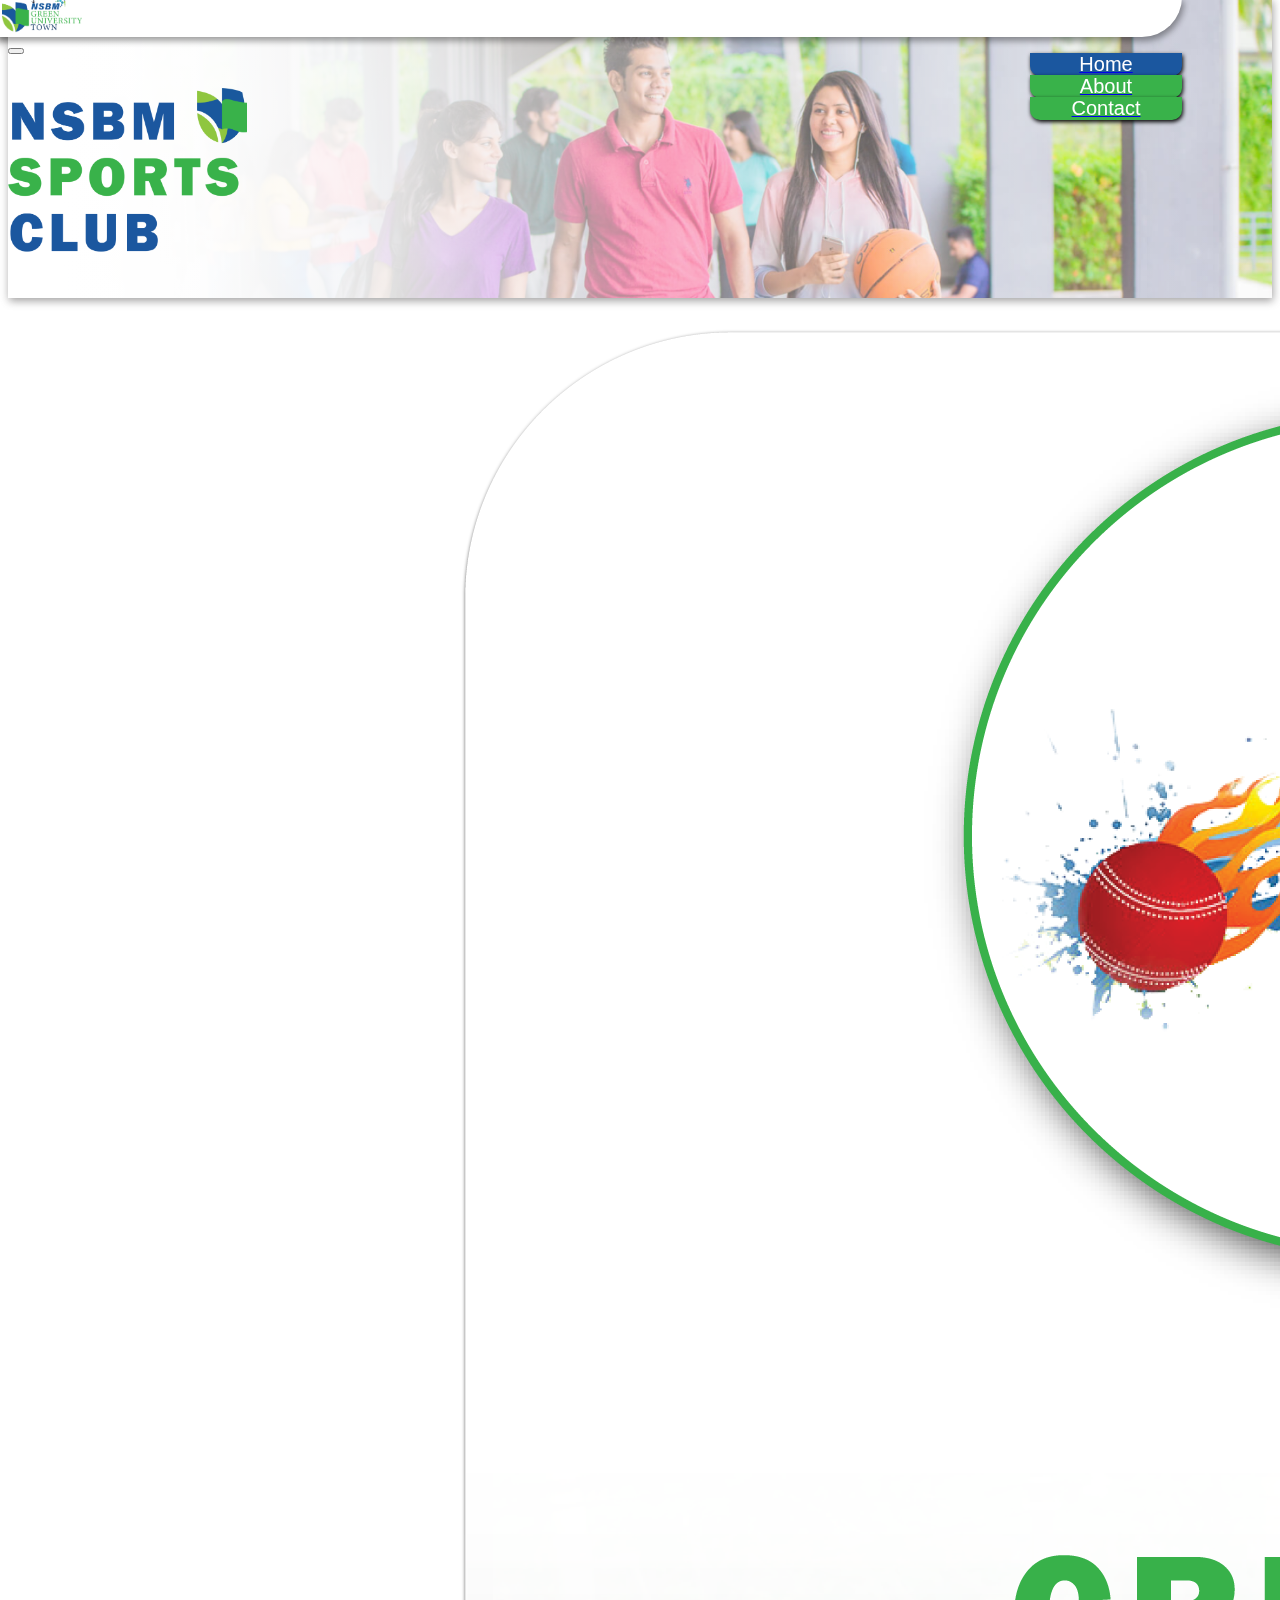
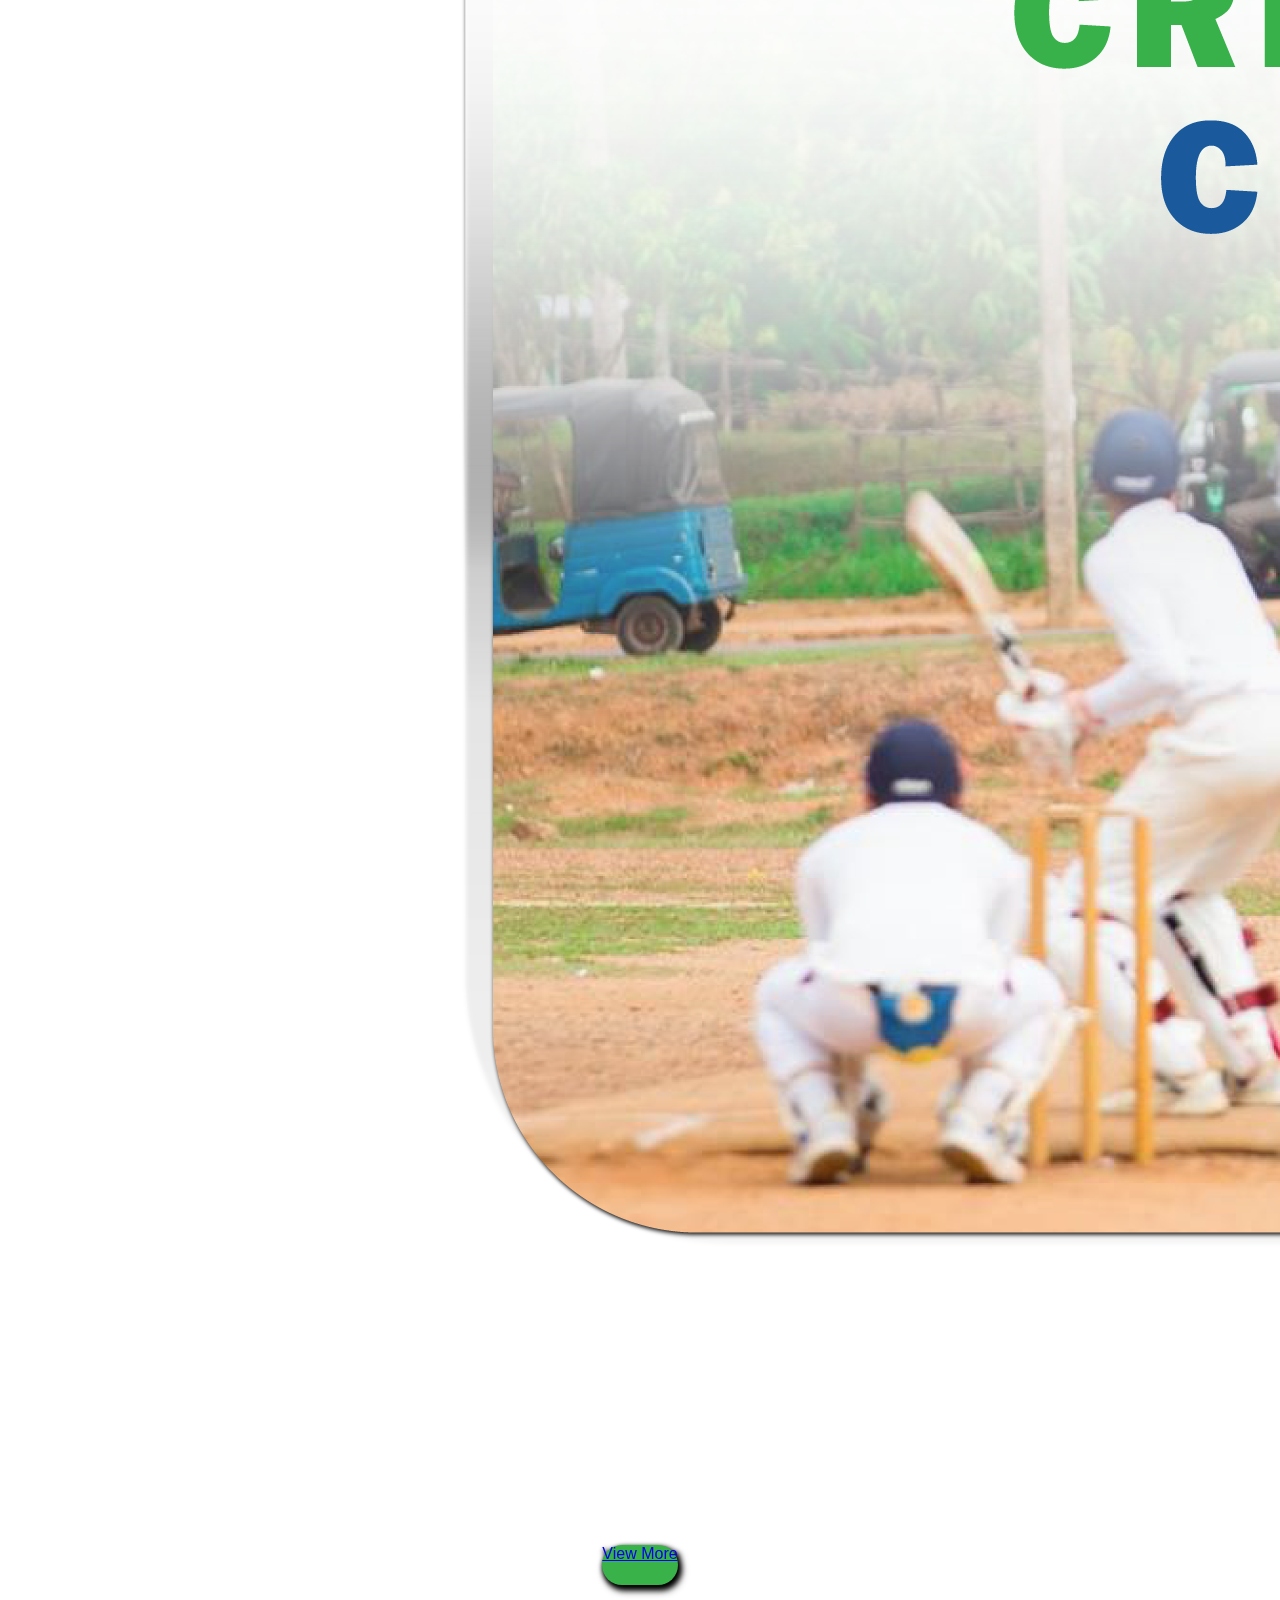
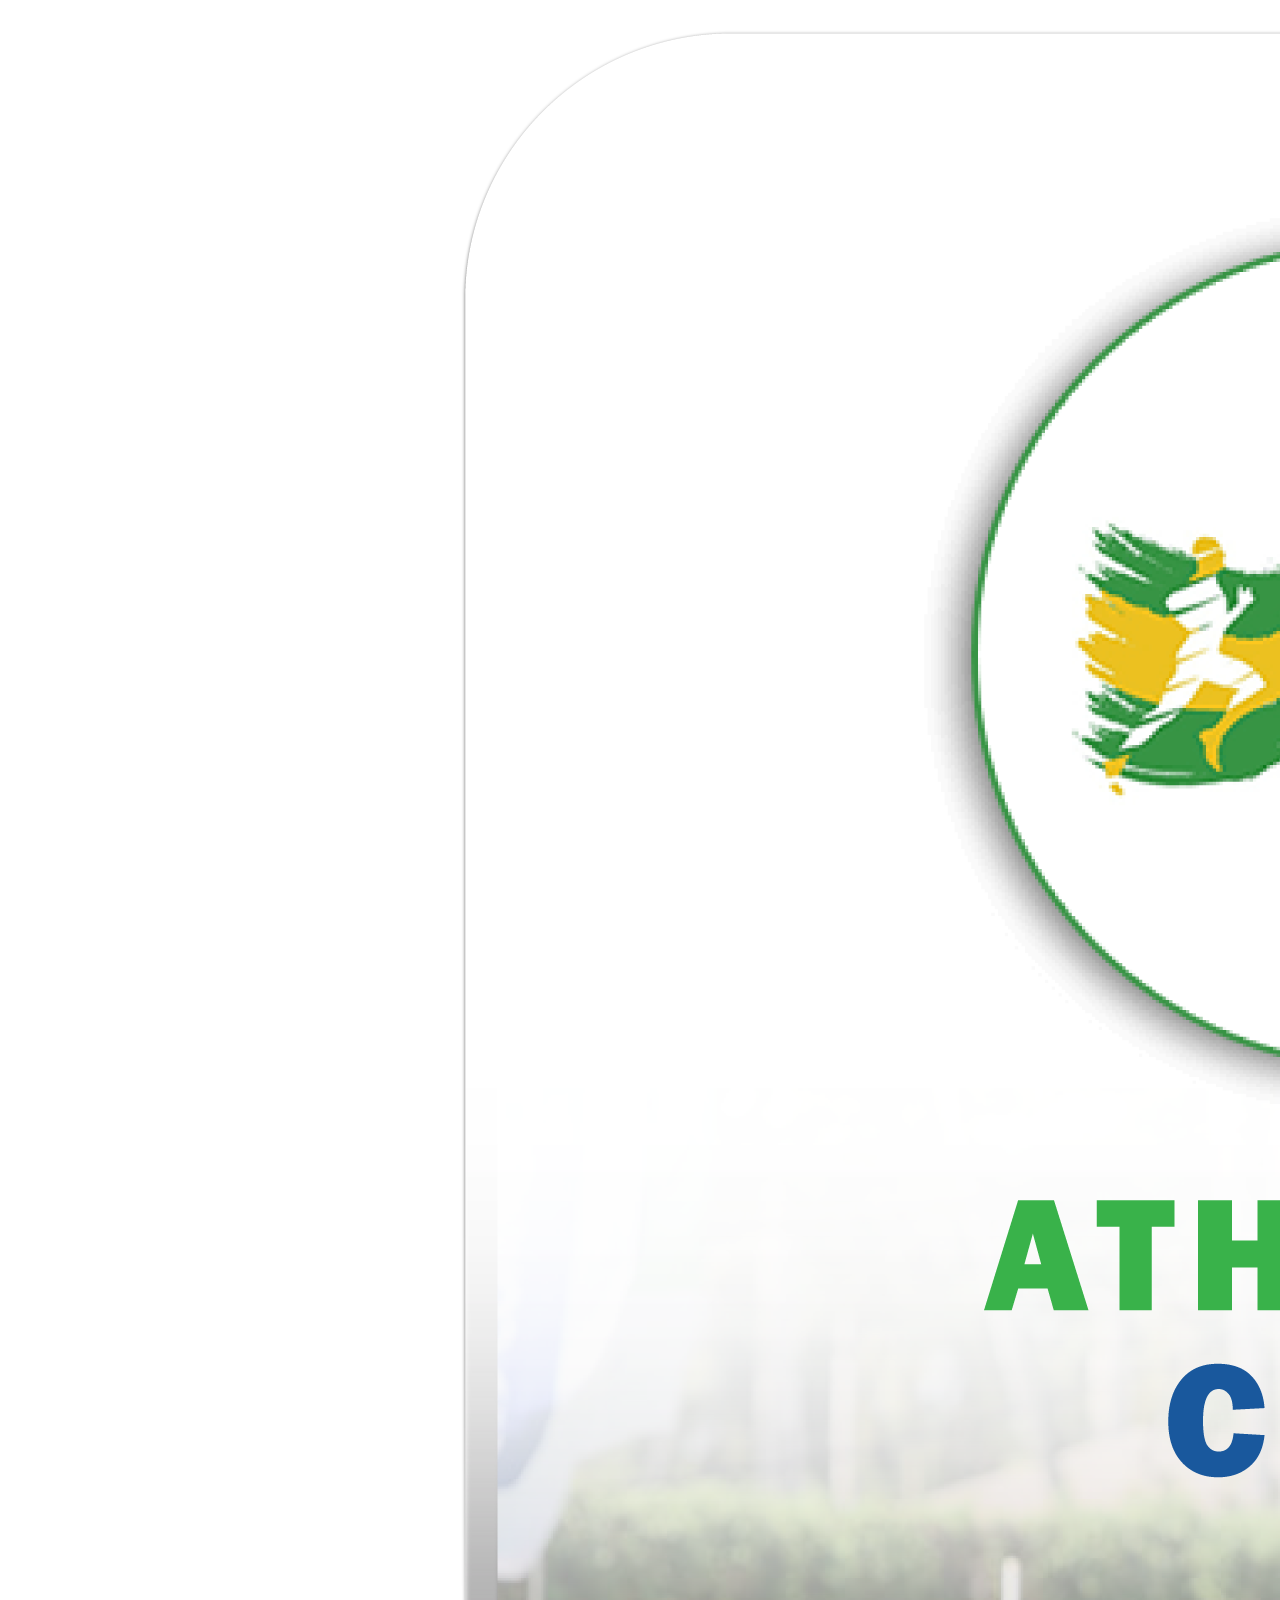
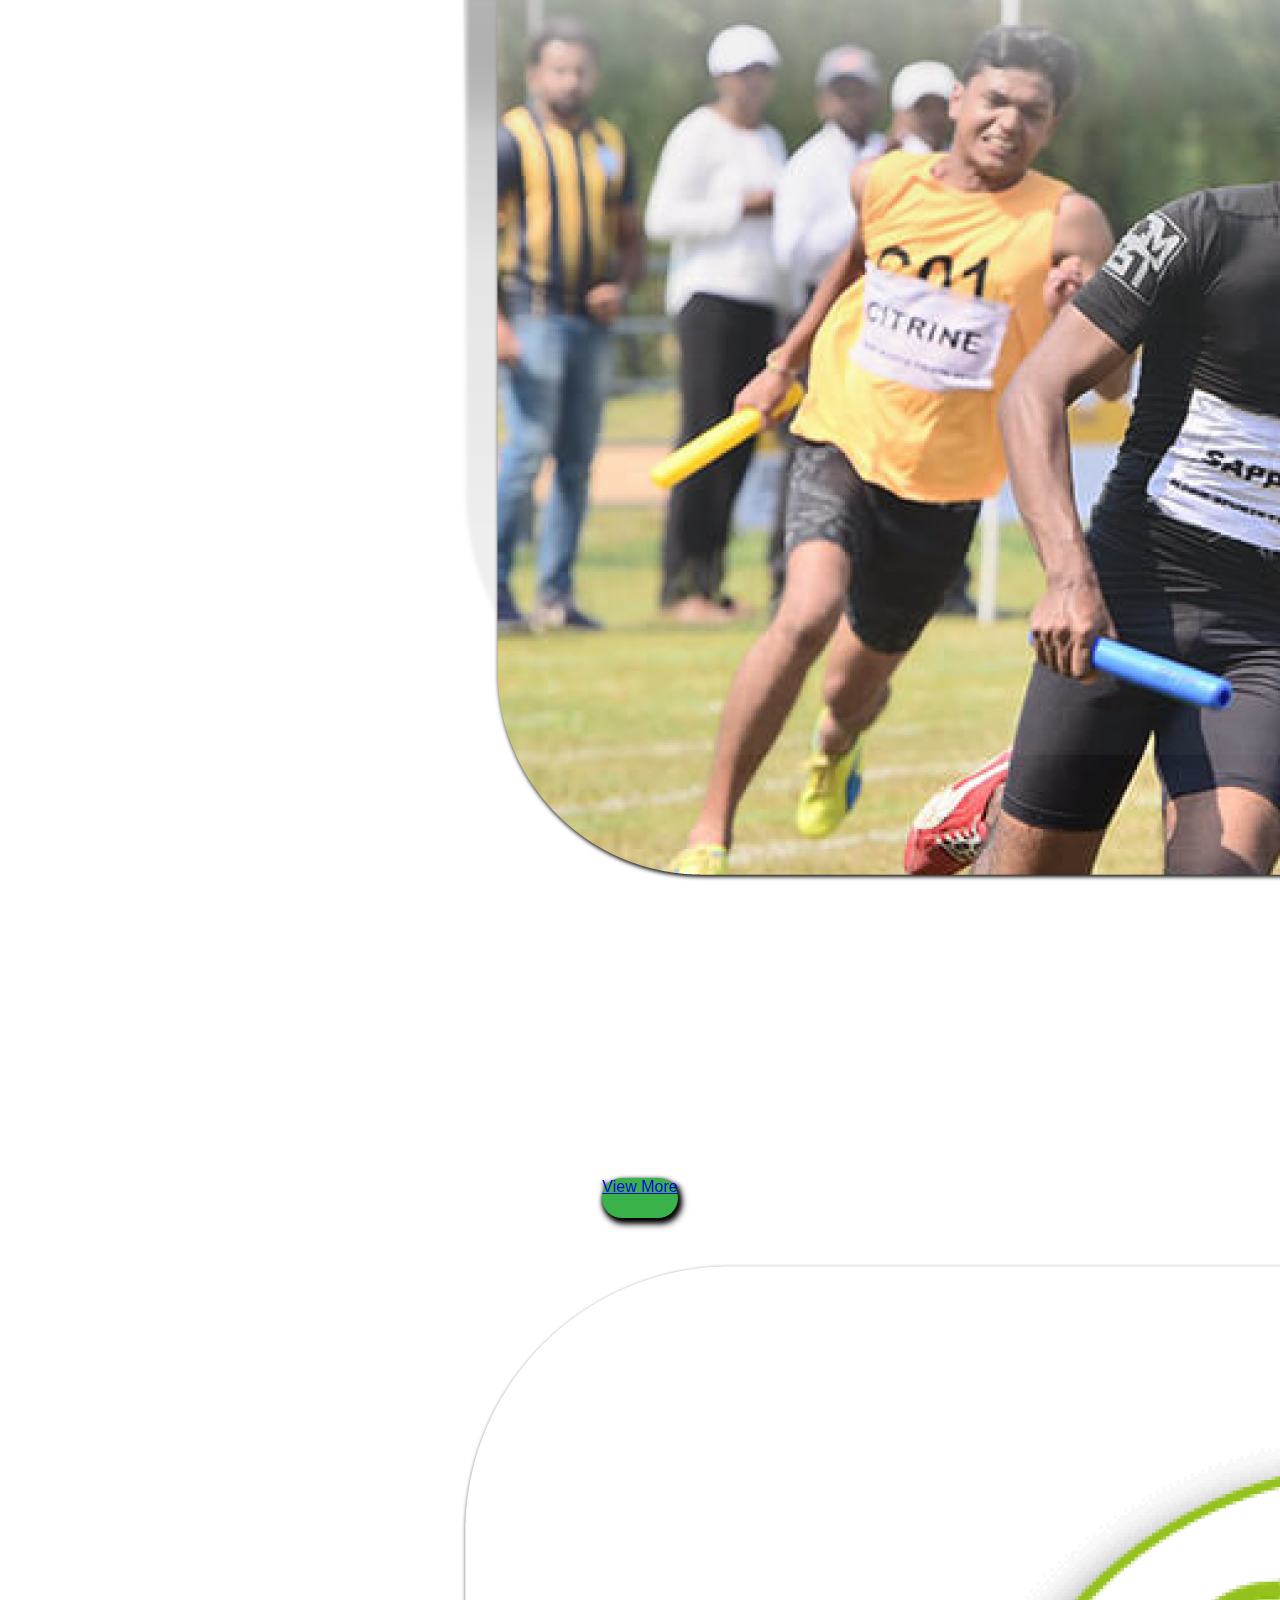
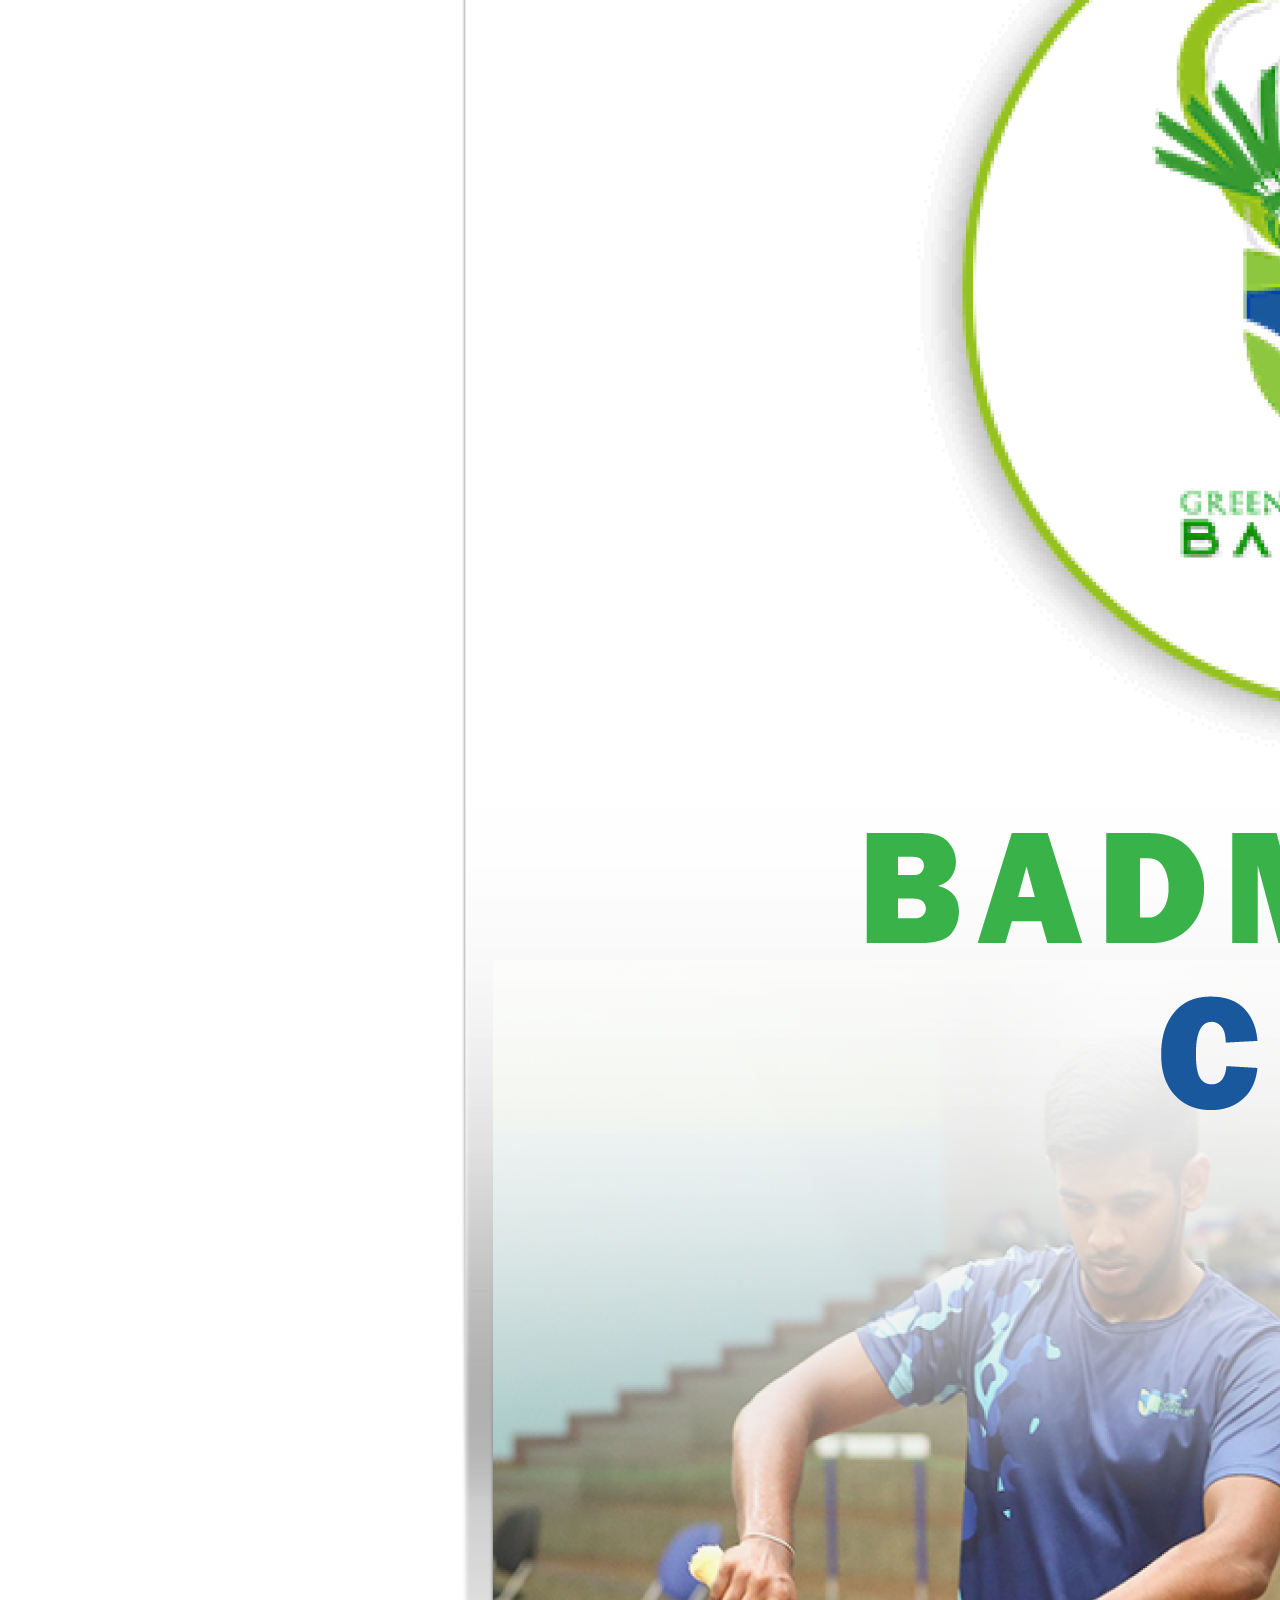
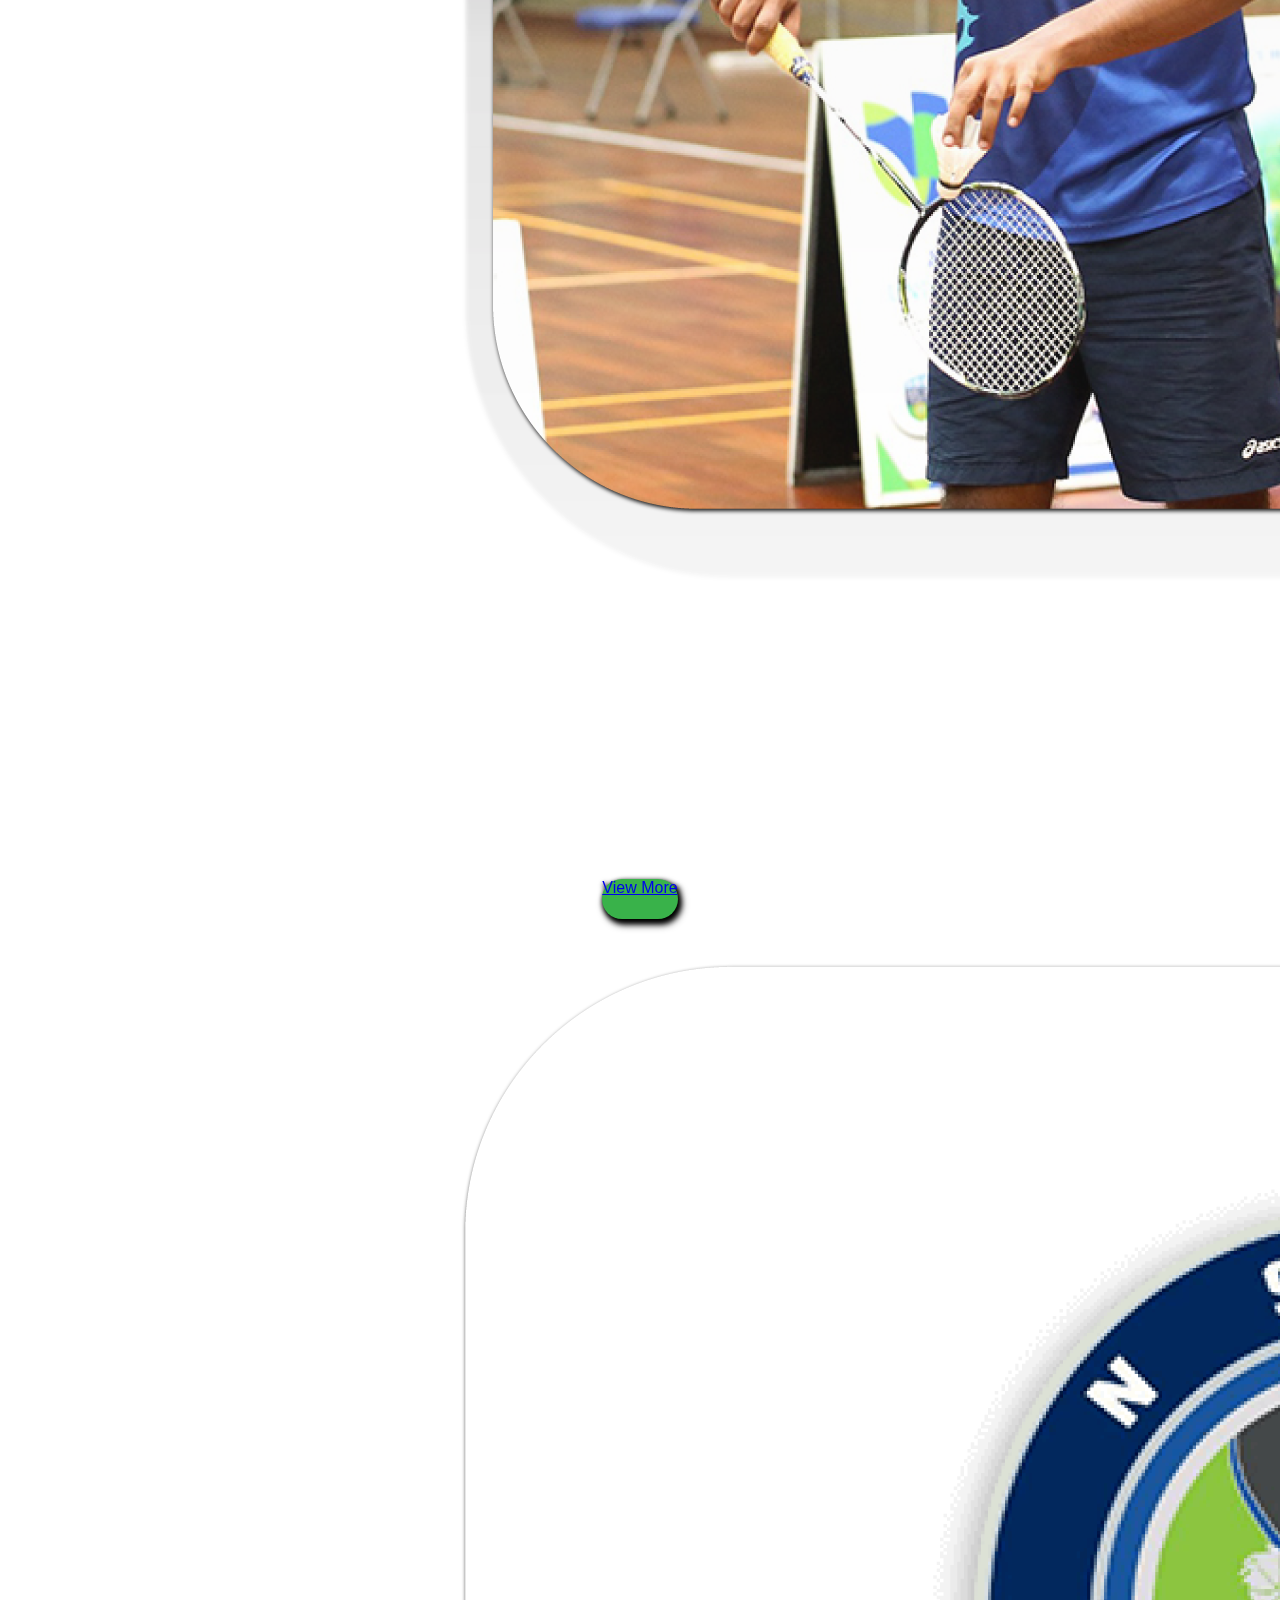
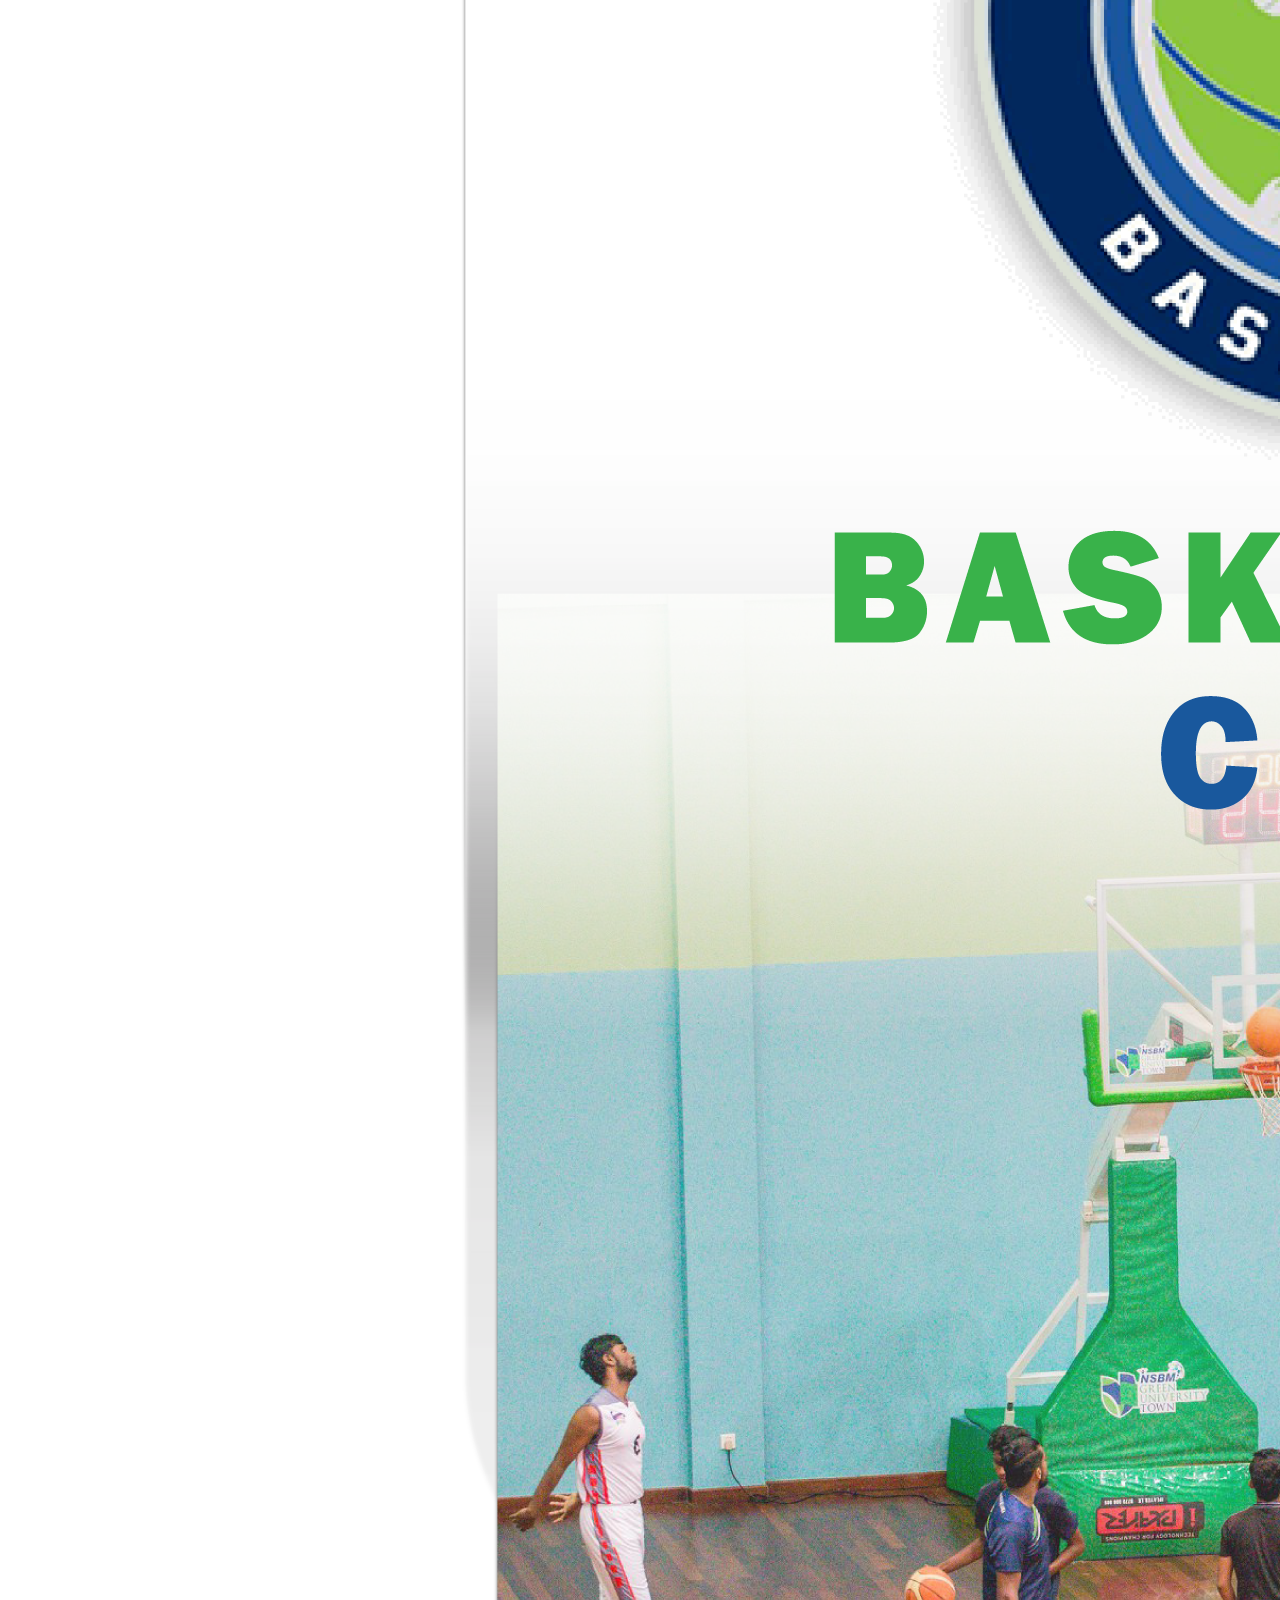
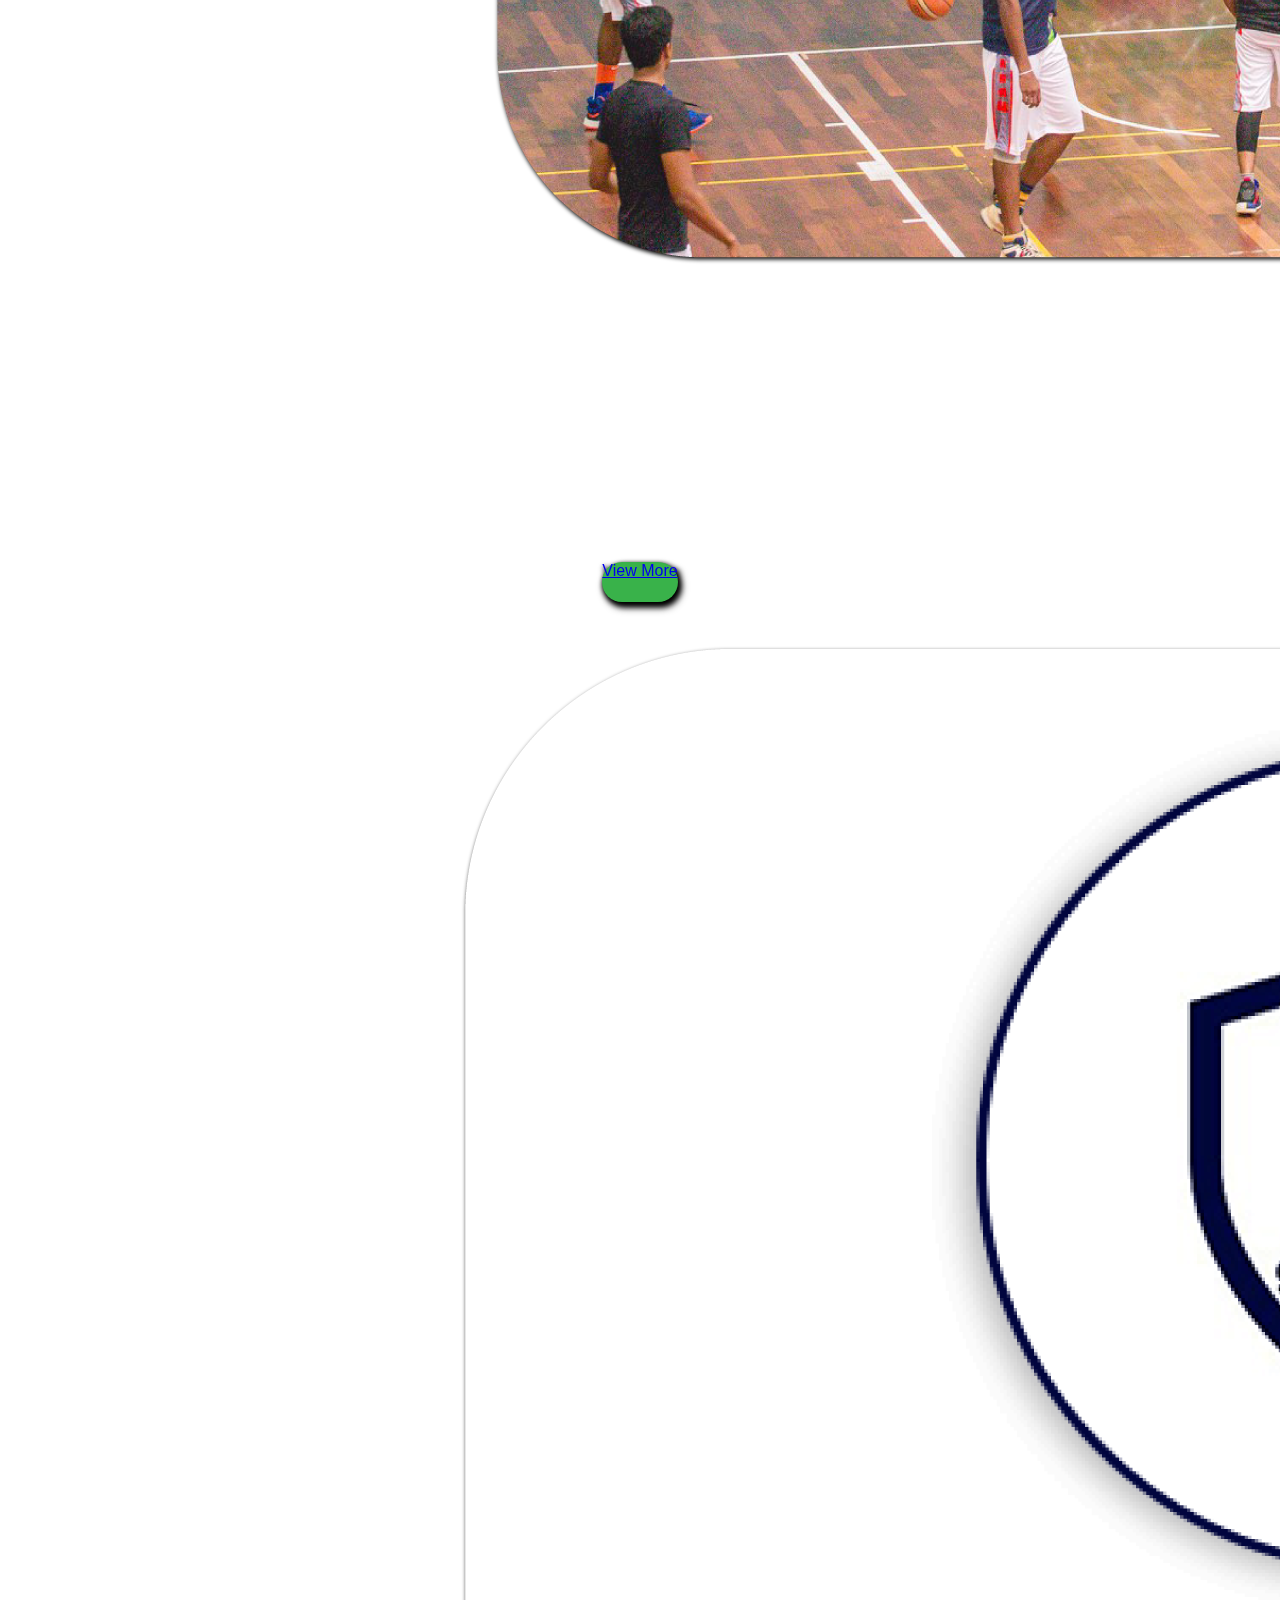
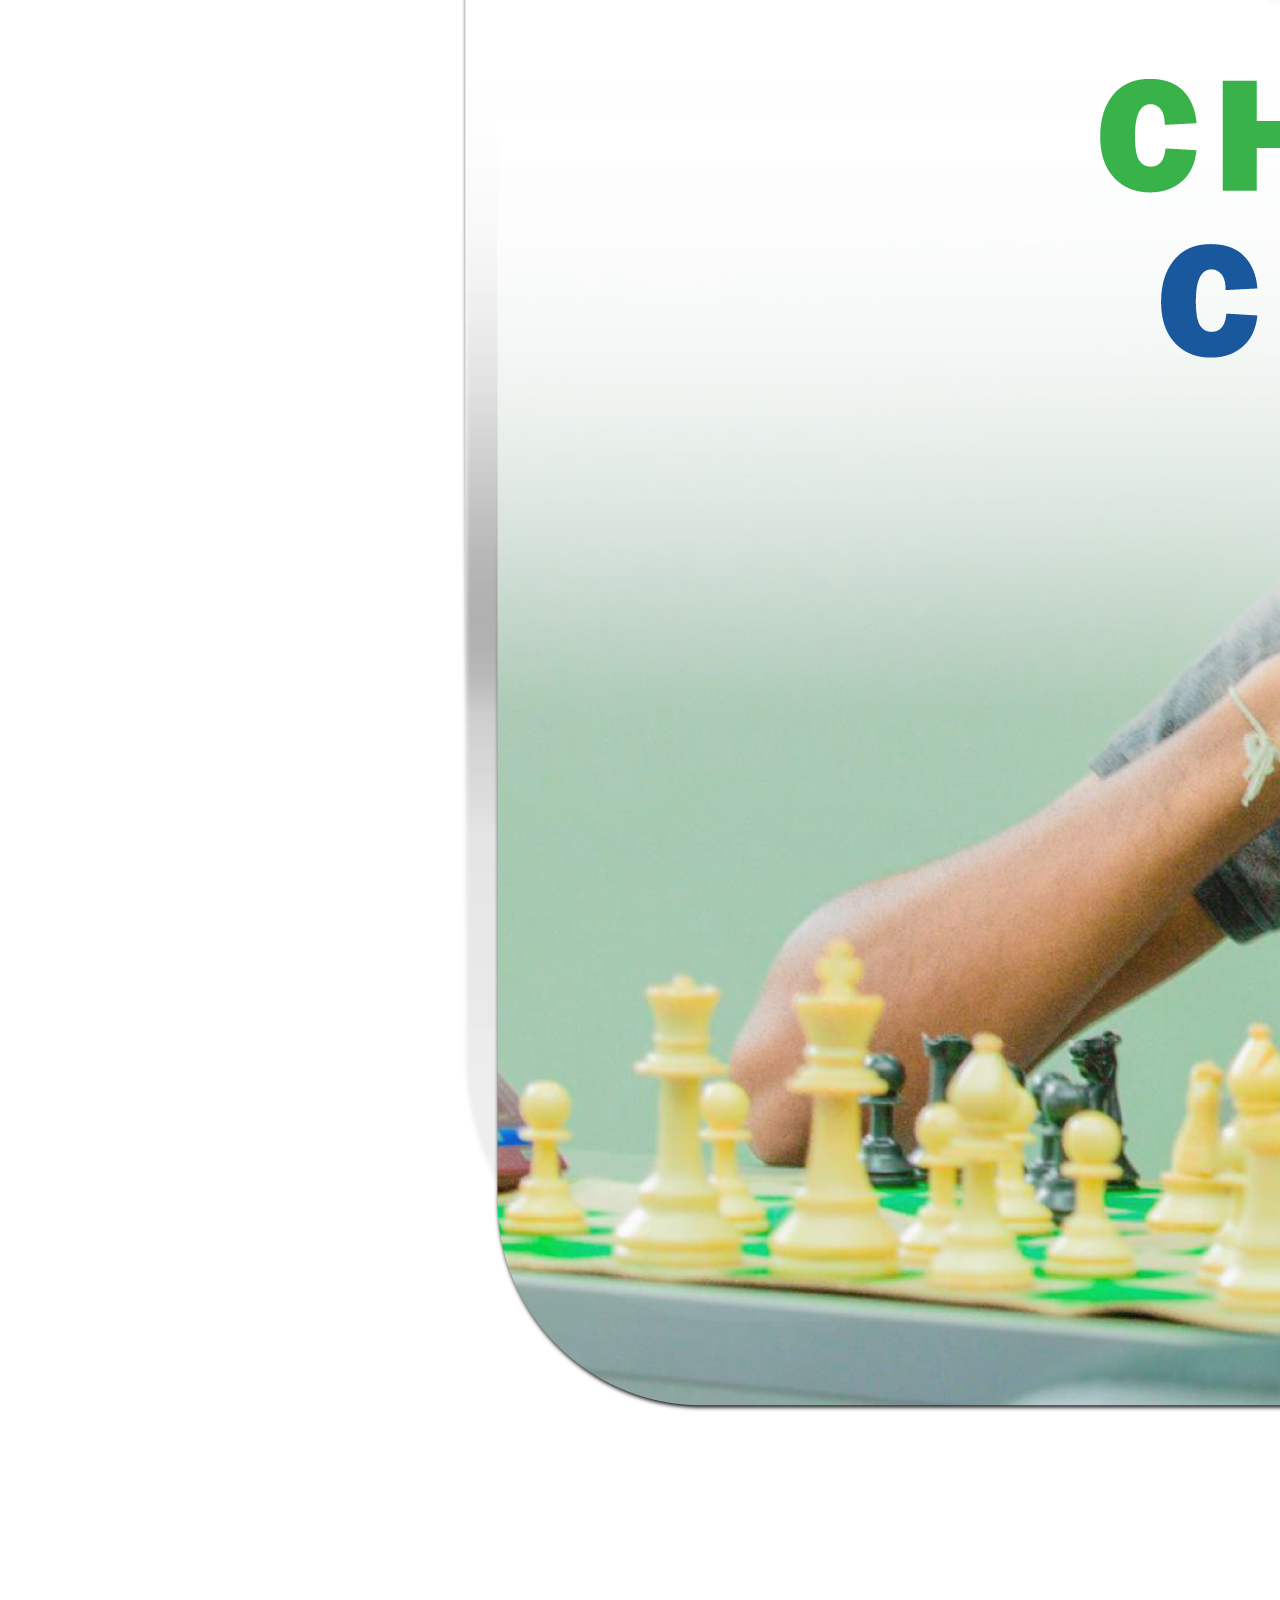
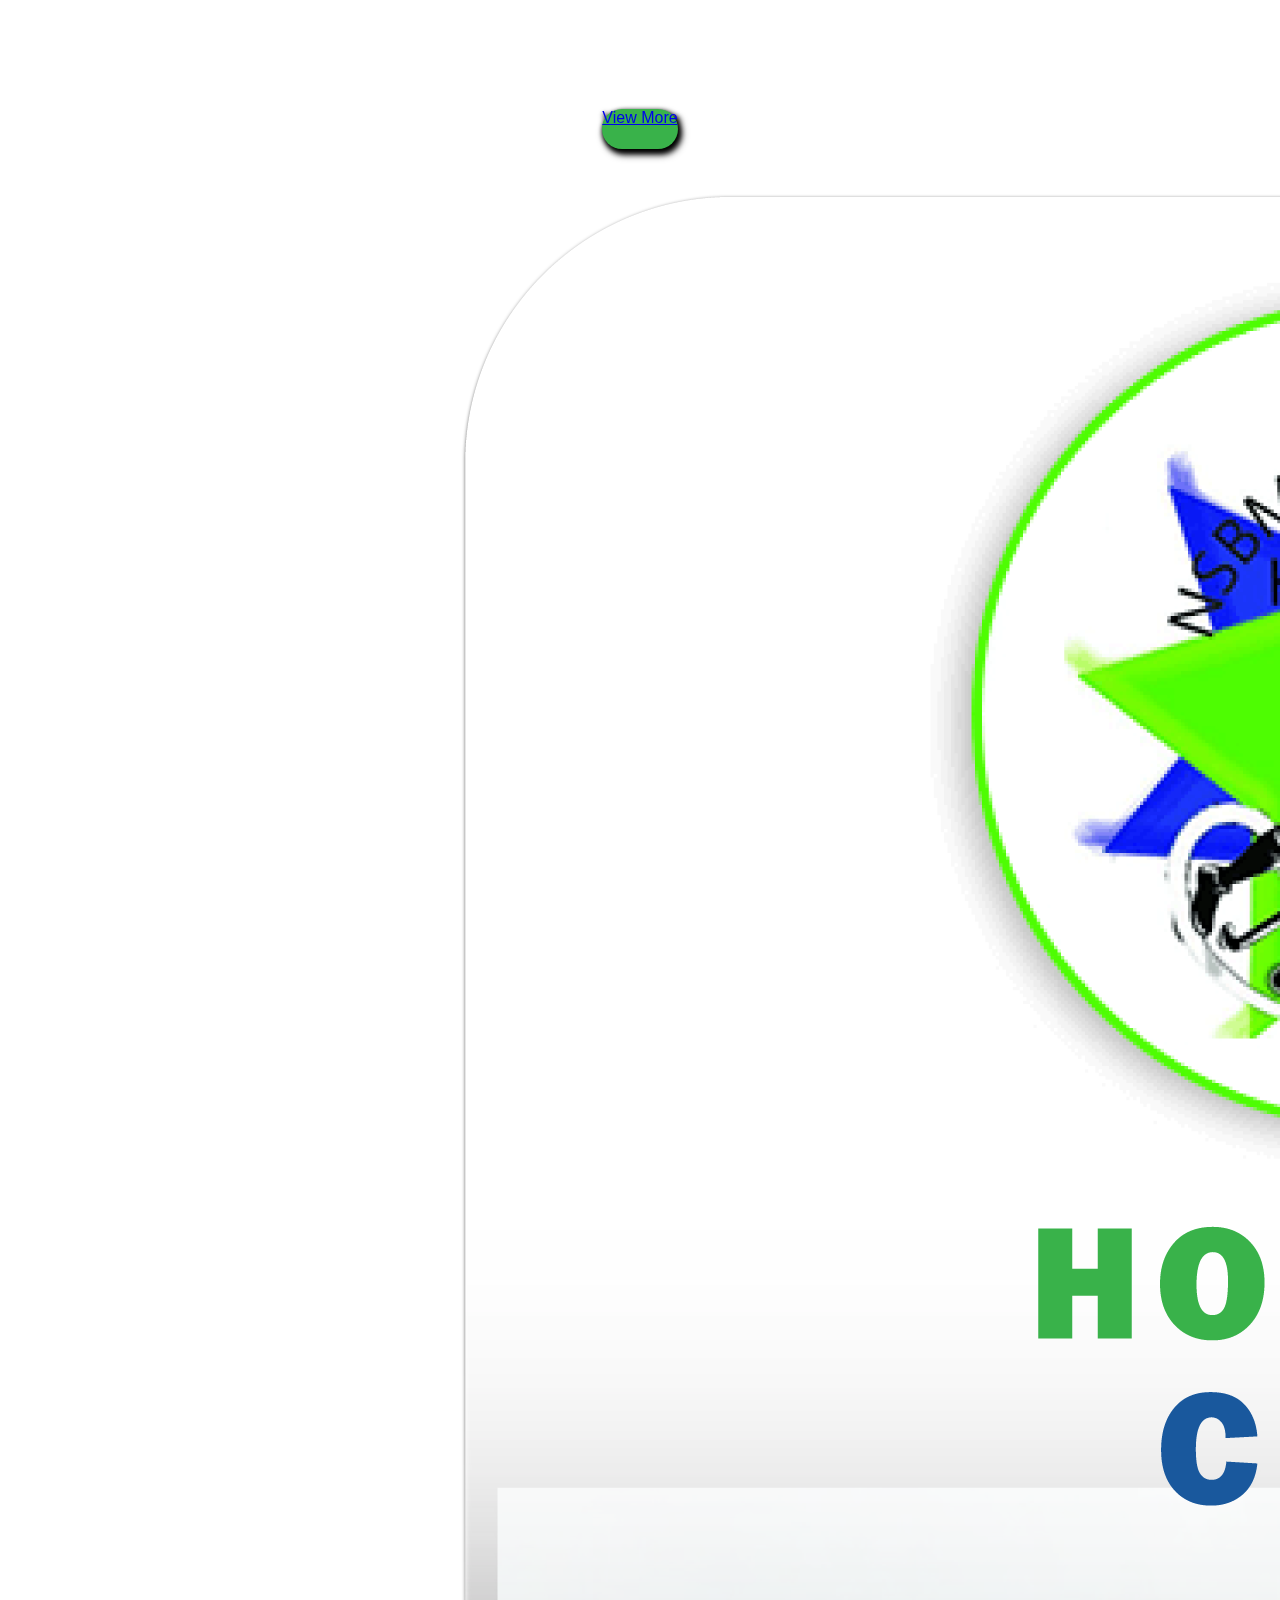
<file: index.html>
<!DOCTYPE html>
<html lang="en">

<head>
  <meta charset="UTF-8">
  <meta http-equiv="X-UA-Compatible" content="IE=edge">
  <meta name="viewport" content="width=device-width, initial-scale=1.0">
  <title>NSBM Sport Club</title>

  <!--bootstrap links-->
  <link href="https://cdn.jsdelivr.net/npm/bootstrap@5.1.0/dist/css/bootstrap.min.css" rel="stylesheet"
    integrity="sha384-KyZXEAg3QhqLMpG8r+8fhAXLRk2vvoC2f3B09zVXn8CA5QIVfZOJ3BCsw2P0p/We" crossorigin="anonymous">

  <script src="https://cdn.jsdelivr.net/npm/bootstrap@5.1.0/dist/js/bootstrap.bundle.min.js"
    integrity="sha384-U1DAWAznBHeqEIlVSCgzq+c9gqGAJn5c/t99JyeKa9xxaYpSvHU5awsuZVVFIhvj"
    crossorigin="anonymous"></script>

  <!--css file-->
  <link rel="stylesheet" href="Style.css" />

  <!--jss file-->
   <script src="Index.js"></script>
</head>

<body>
  <div class="navb ">
    <nav class="navbar navbar-expand-lg navbar-light ">
      <div class="container-fluid">
        <div class="logo"><a href="https://www.nsbm.ac.lk/"><img class="navbar-brand img-fluid"
              src="Images/NSBM Logo.png"></a></div>
        <button class="navbar-toggler" type="button" data-bs-toggle="collapse" data-bs-target="#navbarNavAltMarkup"
          aria-controls="navbarNavAltMarkup" aria-expanded="false" aria-label="Toggle navigation">
          <span class="navbar-toggler-icon"></span>
        </button>
        <div class="collapse navbar-collapse justify-content-end" id="navbarNavAltMarkup">
          <div class="navbar-nav ">
            <div class="navigation-item" id="item1"><a class="nav-link" href="index.html"><span>Home</span></a></div>
            <div class="navigation-item" id="item2"><a class="nav-link" href="About.html"><span>About</span></a></div>
            <div class="navigation-item" id="item3"><a class="nav-link" href="#fotter"><span>Contact</span></a>
            </div>
          </div>
        </div>
      </div>
    </nav>
    <div class="Textimage">
      <div class="Bgtext container">
        <img class="img-fluid BgtextIMG" src="./Images/NSBMSPORTSclub.png" />
      </div>
    </div>
  </div>
  <br /><br />
  
  <div class="container-fluid">
    <div class="row">
      <div class="col-lg-3 col-md-6 col-sm-12 costumcol">
        <div id="card" class="card" style="width: 350px;" onmouseover="borderFuntion();" >
          <img class="card-img-top" src="./Images/Cricket.png" alt="Card image" >
          <div class="card-img-overlay">
            <a href="https://www.nsbm.ac.lk/club/nsbm-cricket-club/" class="btn btn-primary" >View More</a>
          </div>
        </div>
      </div>
      <div class="col-lg-3 col-md-6 col-sm-12 costumcol">
        <div class="card" style="width: 350px;">
          <img class="card-img-top" src="./Images/Athlatic club 11.png" alt="Card image">
          <div class="card-img-overlay">
            <a href="https://www.nsbm.ac.lk/club/nsbm-athletics-club/" class="btn btn-primary">View More</a>
          </div>
        </div>
      </div>
      <div class="col-lg-3 col-md-6 col-sm-12 costumcol">
        <div class="card" style="width: 350px;">
          <img class="card-img-top" src="./Images/BadmintonF.png" alt="Card image">
          <div class="card-img-overlay">
            <a href="https://www.nsbm.ac.lk/club/nsbm-badminton-club/" class="btn btn-primary">View More</a>
          </div>
        </div>
      </div>

      <div class="col-lg-3 col-md-6 col-sm-12 costumcol">
        <div class="card" style="width: 350px;">
          <img class="card-img-top" src="./Images/Basket ball.png" alt="Card image">
          <div class="card-img-overlay">
            <a href="https://www.nsbm.ac.lk/club/nsbm-basketball-club/" class="btn btn-primary">View More</a>
          </div>
        </div>
      </div>
    </div>

    <div class="row">
      <div class="col-lg-3 col-md-6 col-sm-12 costumcol">
        <div class="card" style="width: 350px;">
          <img class="card-img-top" src="./Images/Ches.png" alt="Card image">
          <div class="card-img-overlay">
            <a href="https://www.nsbm.ac.lk/club/nsbm-chess-club/" class="btn btn-primary">View More</a>
          </div>
        </div>
      </div>
      <div class="col-lg-3 col-md-6 col-sm-12 costumcol">
        <div class="card" style="width: 350px;">
          <img class="card-img-top" src="./Images/Hockey.png" alt="Card image">
          <div class="card-img-overlay">
            <a href="https://www.nsbm.ac.lk/club/nsbm-hockey-club/" class="btn btn-primary">View More</a>
          </div>
        </div>
      </div>
      <div class="col-lg-3 col-md-6 col-sm-12 costumcol">
        <div class="card" style="width: 350px;">
          <img class="card-img-top" src="./Images/Swimming.png" alt="Card image">
          <div class="card-img-overlay">
            <a href="https://www.nsbm.ac.lk/club/nsbm-swimming-club/" class="btn btn-primary">View More</a>
          </div>
        </div>
      </div>

      <div class="col-lg-3 col-md-6 col-sm-12 costumcol">
        <div class="card" style="width: 350px;">
          <img class="card-img-top" src="./Images/Table tenis.png" alt="Card image">
          <div class="card-img-overlay">
            <a href="https://www.nsbm.ac.lk/club/nsbm-table-tennis-club/" class="btn btn-primary">View More</a>
          </div>
        </div>
      </div>
    </div>

    <div class="row">
      <div class="col-lg-3 col-md-6 col-sm-12 costumcol">
        <div class="card" style="width: 350px;">
          <img class="card-img-top" src="./Images/Volly ball.png" alt="Card image">
          <div class="card-img-overlay">
            <a href="https://www.nsbm.ac.lk/club/nsbm-volleyball-club/" class="btn btn-primary">View More</a>
          </div>
        </div>
      </div>
      <div class="col-lg-3 col-md-6 col-sm-12 costumcol">
        <div class="card" style="width: 350px;">
          <img class="card-img-top" src="./Images/Ruggby.png" alt="Card image">
          <div class="card-img-overlay">
            <a href="https://www.nsbm.ac.lk/club/nsbm-rugby-club-2/" class="btn btn-primary">View More</a>
          </div>
        </div>
      </div>
      <div class="col-lg-3 col-md-6 col-sm-12 costumcol">
        <div class="card" style="width: 350px;">
          <img class="card-img-top" src="./Images/Martial art.png" alt="Card image">
          <div class="card-img-overlay">
            <a href="https://www.nsbm.ac.lk/club/nsbm-martial-arts-club/" class="btn btn-primary">View More</a>
          </div>
        </div>
      </div>

      <div class="col-lg-3 col-md-6 col-sm-12 costumcol">
        <div class="card" style="width: 350px;">
          <img class="card-img-top" src="./Images/NEEt ball.png" alt="Card image">
          <div class="card-img-overlay">
            <a href="https://www.nsbm.ac.lk/club/nsbm-netball-club/" class="btn btn-primary">View More</a>
          </div>
        </div>
      </div>
    </div>
  </div>

  <footer id="fotter">
    <img id="logo-footer" src="./Images/NSBMSports.png">
    <div class="container">
      
      <div class="row frow">
        <div class="col-12 col-lg-6 col-md-12 col-sm-12">
          
          <p class="Footer-pera" style="color: white; font-size: 20px; ">NSBM Sports Club is a community full of opportunities to bring out the extra curricular abilities of undergraduates. Our aim is to empower students with not only academic knowledge, but also with physical strength.NSBM Sports Club is a community full of opportunities to bring out the extra curricular abilities of undergraduates. Our aim is to empower students with not only academic knowledge.</p> 

        
        </div>
        <div class="col-12 col-lg-6 col-md-12 col-sm-12">
          <form id="frm" >

            <div class="mb-3">
              <label for="exampleInputEmail1" class="form-label">Full Name</label>
              <input name="namee" type="text" class="form-control" id="input1" placeholder="Enter name here"
                aria-describedby="emailHelp" required>
              <span style="color:rgb(173, 40, 0);display:none;" id="span1"> ! Please Enter The User Name</span>
            </div>
            <div class="mb-3">
              <label for="exampleInputEmail1" class="form-label">Contact Number</label>
              <input name="contact" type="text" class="form-control" id="input5" placeholder="Enter contact number"
                aria-describedby="emailHelp" required>
              <span style="color:rgb(173, 40, 0);display:none;" id="span1"> ! Please Enter The User Name</span>
            </div>
            <div class="mb-3">
              <label for="exampleInputEmail1" class="form-label">Email address</label>
              <input name="email" type="email" class="form-control" id="input2" placeholder="example@abc.com"
                aria-describedby="emailHelp" required>
              <span style="color:rgb(173, 40, 0);display:none;" id="span2"> ! Please Enter Valid E mail Address</span>
            </div>
            <div class="form-group">
              <label for="msg">Message</label>
              <textarea name="msg" class="form-control" id="input3" rows="3" placeholder="Type your message here"
                required></textarea>
              <span style="color:rgb(173, 40, 0);display:none;" id="span3"> ! Please Enter The Your Message</span>
            </div>
            <!--div name="sent" type="submit" class=" btn btn-outline-light mt-3 mb-3" onclick="valid()" >Submit</div-->
            <input name="sent" value="Submit" type="submit" class=" btn btn-outline-light mt-3 mb-3">
            <!-- onclick="valid()" -->
          </form>
        </div>
      </div>
    </div>
    <div class="copyright">
      <p>© 2021 Copyright: Sisara Nawarathana / Index no:20102</p>
    </div>
  </footer>


</body>

</html>
</file>
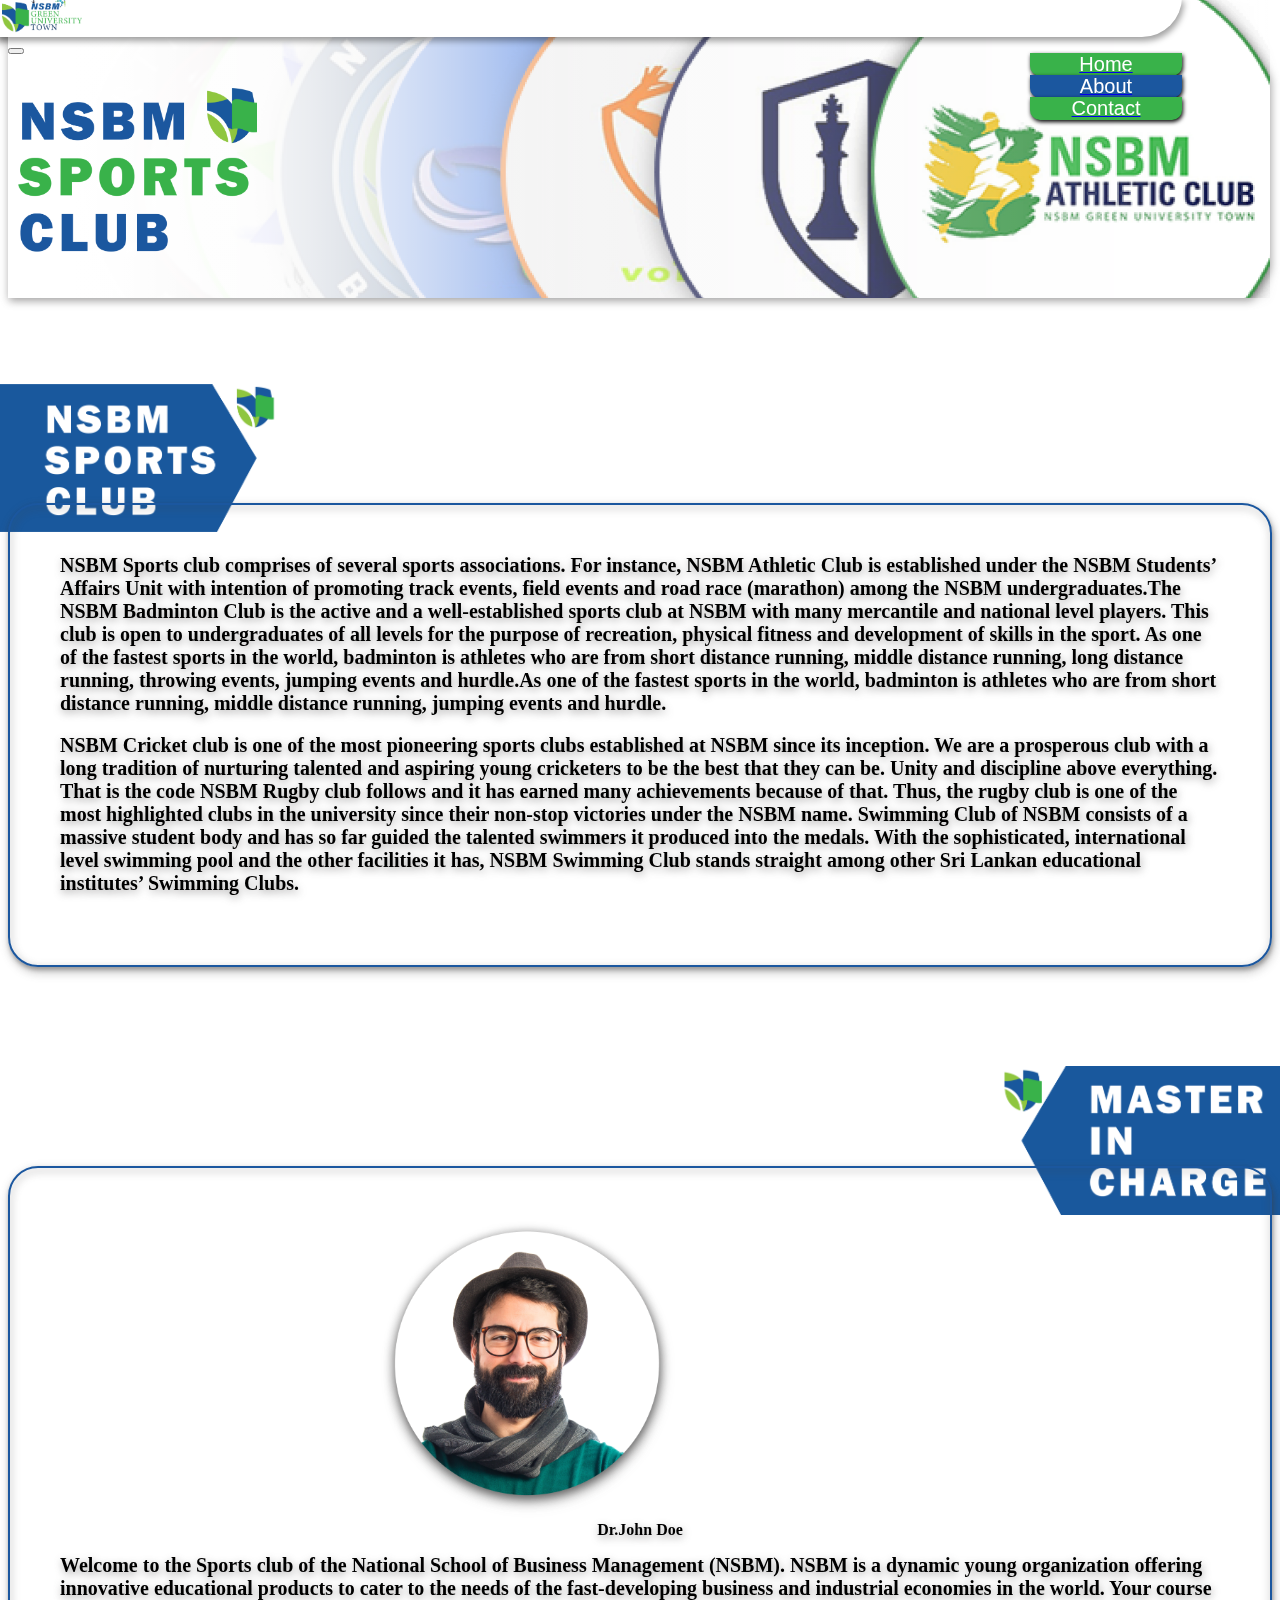
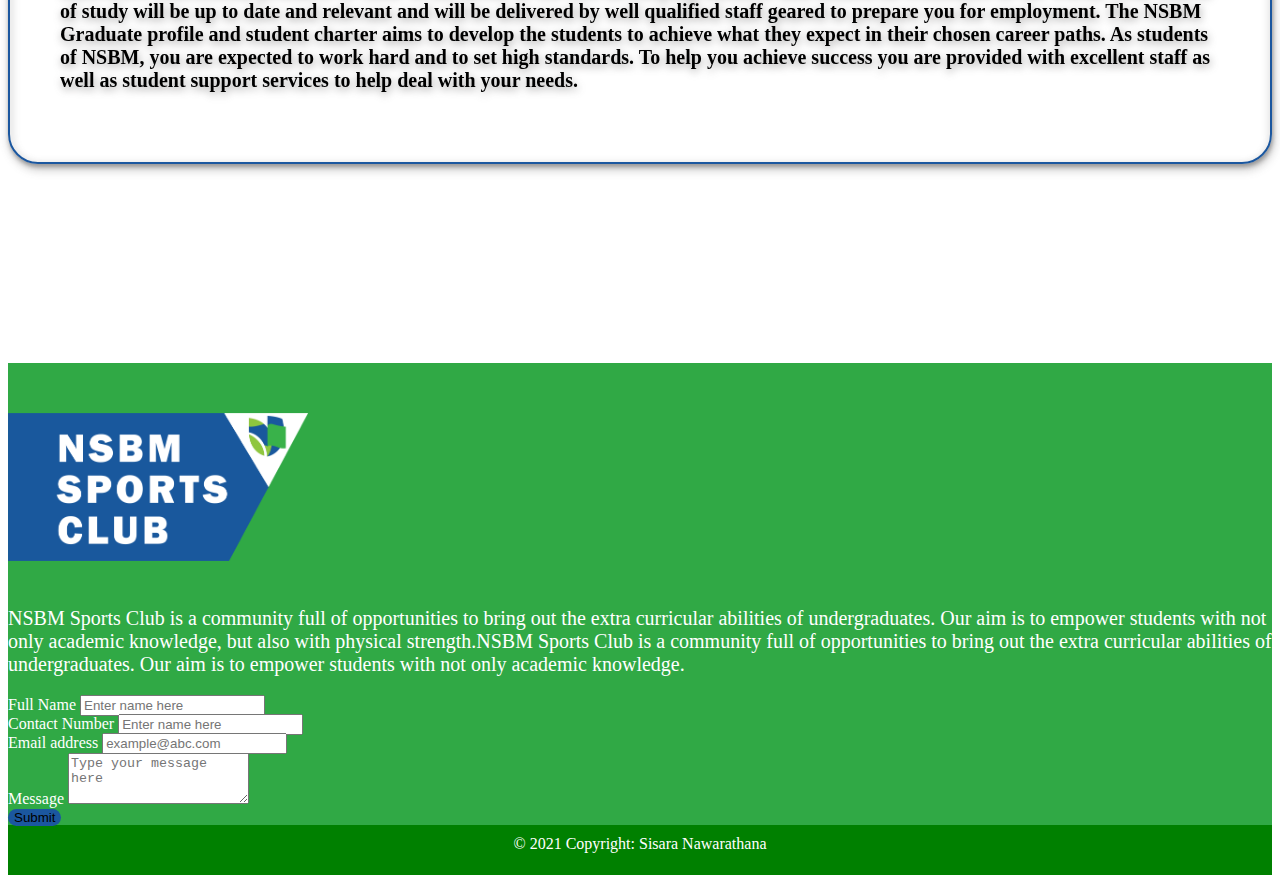
<file: About.html>
<!DOCTYPE html>
<html lang="en">
<head>
    <meta charset="UTF-8">
    <meta http-equiv="X-UA-Compatible" content="IE=edge">
    <meta name="viewport" content="width=device-width, initial-scale=1.0">
    <title>NSBM Sports Club</title>

     <!--bootstrap links-->
  <link href="https://cdn.jsdelivr.net/npm/bootstrap@5.1.0/dist/css/bootstrap.min.css" rel="stylesheet"
  integrity="sha384-KyZXEAg3QhqLMpG8r+8fhAXLRk2vvoC2f3B09zVXn8CA5QIVfZOJ3BCsw2P0p/We" crossorigin="anonymous">

<script src="https://cdn.jsdelivr.net/npm/bootstrap@5.1.0/dist/js/bootstrap.bundle.min.js"
  integrity="sha384-U1DAWAznBHeqEIlVSCgzq+c9gqGAJn5c/t99JyeKa9xxaYpSvHU5awsuZVVFIhvj"
  crossorigin="anonymous"></script>

<!--css file-->
<link rel="stylesheet" href="About.css" />
</head>
<body>
    <div class="navb ">
        <nav class="navbar navbar-expand-lg navbar-light ">
          <div class="container-fluid">
            <div class="logo"><a href="https://www.nsbm.ac.lk/"><img class="navbar-brand img-fluid"
                  src="Images/NSBM Logo.png"></a></div>
            <button class="navbar-toggler" type="button" data-bs-toggle="collapse" data-bs-target="#navbarNavAltMarkup"
              aria-controls="navbarNavAltMarkup" aria-expanded="false" aria-label="Toggle navigation">
              <span class="navbar-toggler-icon"></span>
            </button>
            <div class="collapse navbar-collapse justify-content-end" id="navbarNavAltMarkup">
              <div class="navbar-nav ">
                <div class="navigation-item" id="item1"><a class="nav-link" href="index.html"><span>Home</span></a></div>
                <div class="navigation-item" id="item2"><a class="nav-link" href="About.html"><span>About</span></a></div>
                <div class="navigation-item" id="item3"><a class="nav-link" href="#fotter"><span>Contact</span></a>
                </div>
              </div>
            </div>
          </div>
        </nav>
        <div class="Textimage">
          <div class="Bgtext container">
            <img class="img-fluid BgtextIMG" src="./Images/NSBMSPORTSclub.png" />
          </div>
        </div>
      </div>
      <br /><br />
      <div class="container-fluid ">
        <img class="blogo" id="logo-footer" src="./Images/NSBMSports.png">
        <div class="container Firstcardcontainer">
            <div class="Firstcard">
              <div class="container">
                 <div class="row">
                    <div class="col-12 col-sm-12 col-md-6 col-lg-6 col-xl-6">  <p class="firstfont">NSBM Sports club comprises of several sports associations. For instance, NSBM Athletic Club is established under the NSBM Students’ Affairs Unit
                        with intention of promoting track events, field events and road race
                        (marathon) among the NSBM undergraduates.The NSBM Badminton Club is the active and a well-established sports club
                        at NSBM with many mercantile and national level players. This club is
                        open to undergraduates of all levels for the purpose of recreation,
                        physical fitness and development of skills in the sport. As one of the
                        fastest sports in the world, badminton is athletes who are from short distance
                        running, middle distance running, long distance running, throwing
                        events, jumping events and hurdle.As one of the
                        fastest sports in the world, badminton is athletes who are from short distance
                        running, middle distance running, jumping events and hurdle.
                        
                        
                        </p>
                      </div>
                      <div class="col-12 col-sm-12 col-md-6 col-lg-6 col-xl-6">  <p class="firstfont">NSBM Cricket club is one of the most pioneering sports clubs established
                        at NSBM since its inception. We are a prosperous club with a long
                        tradition of nurturing talented and aspiring young cricketers to be the
                        best that they can be. Unity and discipline above everything. That is the code NSBM Rugby club
                        follows and it has earned many achievements because of that. Thus, the
                        rugby club is one of the most highlighted clubs in the university since
                        their non-stop victories under the NSBM name. Swimming Club of NSBM consists of a massive student body and has so far
                        guided the talented swimmers it produced into the medals. With the
                        sophisticated, international level swimming pool and the other
                        facilities it has, NSBM Swimming Club stands straight among other Sri
                        Lankan educational institutes’ Swimming Clubs.</p>
                      </div>
                 </div>
              </div>
            </div>
        </div> </div>
        
        <div class="container-fluid" >
            <img class="blogo" id="logo-botom" src="./Images/NSBMSportclub2.png">
        </div>
           <div class="container Secondcardcontainer">
            <div class="Firstcard">
                <div class="container">
                   <div class="row">
                      <div class="col-12 col-sm-12 col-md-4 col-lg-4 col-xl-4"> 
                        <center> 
                        <img src="./Images/Face.png" style="width: 300px;"/>
                          
                          <p>
                            <strong>
                                Dr.John Doe
                            </strong>
                          </p>
                        </center>
                        </div>
                        <div class="col-12 col-sm-12 col-md-8 col-lg-8 col-xl-8">  <p class="firstfont">Welcome to the Sports club of the National School of Business
                            Management (NSBM). NSBM is a dynamic young organization offering
                            innovative educational products to cater to the needs of the
                            fast-developing business and industrial economies in the world.
                            Your course of study will be up to date and relevant and will be
                            delivered by well qualified staff geared to prepare you for employment.
                            The NSBM Graduate profile and student charter aims to develop the
                            students to achieve what they expect in their chosen career paths.
                            As students of NSBM, you are expected to work hard and to set high
                            standards. To help you achieve success you are provided with excellent
                            staff as well as student support services to help deal with your needs.</p>
                        </div>
                   </div>
                </div>
              </div>
           </div>
          
        </div>  
    </div>
      
      <footer id="fotter">
        <img id="logo-footer" src="./Images/NSBMSports.png">
        <div class="container">
          
          <div class="row frow">
            <div class="col-12 col-lg-6 col-md-12 col-sm-12">
              
              <p class="Footer-pera" style="color: white; font-size: 20px; ">NSBM Sports Club is a community full of opportunities to bring out the extra curricular abilities of undergraduates. Our aim is to empower students with not only academic knowledge, but also with physical strength.NSBM Sports Club is a community full of opportunities to bring out the extra curricular abilities of undergraduates. Our aim is to empower students with not only academic knowledge.</p> 
    
            
            </div>
            <div class="col-12 col-lg-6 col-md-12 col-sm-12">
              <form id="frm" >
    
                <div class="mb-3">
                  <label for="exampleInputEmail1" class="form-label">Full Name</label>
                  <input name="namee" type="text" class="form-control" id="input1" placeholder="Enter name here"
                    aria-describedby="emailHelp" required>
                  <span style="color:rgb(173, 40, 0);display:none;" id="span1"> ! Please Enter The User Name</span>
                </div>
                <div class="mb-3">
                  <label for="exampleInputEmail1" class="form-label">Contact Number</label>
                  <input name="namee" type="text" class="form-control" id="input1" placeholder="Enter name here"
                    aria-describedby="emailHelp" required>
                  <span style="color:rgb(173, 40, 0);display:none;" id="span1"> ! Please Enter The User Name</span>
                </div>
                <div class="mb-3">
                  <label for="exampleInputEmail1" class="form-label">Email address</label>
                  <input name="email" type="email" class="form-control" id="input2" placeholder="example@abc.com"
                    aria-describedby="emailHelp" required>
                  <span style="color:rgb(173, 40, 0);display:none;" id="span2"> ! Please Enter Valid E mail Address</span>
                </div>
                <div class="form-group">
                  <label for="msg">Message</label>
                  <textarea name="msg" class="form-control" id="input3" rows="3" placeholder="Type your message here"
                    required></textarea>
                  <span style="color:rgb(173, 40, 0);display:none;" id="span3"> ! Please Enter The Your Message</span>
                </div>
                <!--div name="sent" type="submit" class=" btn btn-outline-light mt-3 mb-3" onclick="valid()" >Submit</div-->
                <input name="sent" value="Submit" type="submit" class=" btn btn-outline-light mt-3 mb-3">
                <!-- onclick="valid()" -->
              </form>
            </div>
          </div>
        </div>
        <div class="copyright">
          <p>© 2021 Copyright: Sisara Nawarathana</p>
        </div>
      </footer>
</body>
</html>
</file>
<file: Style.css>
*
{
    margin-top: -0.8px !important;

}
.navbar-brand
{
   max-width: 80px;
  
}

.navb
{
    background-image: url("./Images/Backgroundimage.png");
    background-position: center;
    background-repeat: no-repeat;
    background-size: cover;
    min-height: 300px;
    position: relative;
    filter: drop-shadow(1px 3px 4px #3f3e3e7c);
    
}
.navigation-item
{   
    width: 140px;
    text-align: center;
    margin-right: 90px;
    padding-left: 6px;
    padding-right: 6px;
    filter: drop-shadow(1px 2px 2px #000000);
    border-radius: 0px 0px 10px 10px;
    transition-duration: 0.5s;

}

.navigation-item:hover
{
    background-color: rgb(11, 109, 3) !important;
}

.navbar
{
    padding-top: 0% !important;
    padding-bottom: 0% !important;
    width: 100%;
    position: absolute;
}

.navbar span
{
    color: white !important;
    font-family: 'Franklin Gothic Medium', 'Arial Narrow', Arial, sans-serif;
    font-size: 20px;
}

#item1
{
    background-color: #1B579F;
}

#item2
{
    background-color: #39B24A;
    
}

#item3
{
    background-color: #39B24A;
   
}

.logo
{
    margin-left: -12px !important;
    margin-right: 90px;
    padding-left: 6px;
    padding-right: 6px;
    border-radius: 0px 0px 40px 0px;
    box-shadow: rgba(0, 0, 0, 0.374) 2px 4px 6px;
    background-color: white;
}

.BgtextIMG
{
    max-height: 180px;
}

.Bgtext
{
    padding-top: 90px !important;
    
}

.Textimage
{
    background-image: linear-gradient(90deg, white, rgba(255, 255, 255, 0.452), rgba(0, 0, 0, 0) );
    width: 100%;
    min-height: 300px;
}

@media (max-width: 576px)
{
    .Bgtext
{
    width: 100%;
    margin: auto;
    display: flex;
    justify-content: center;
    align-items: center;
    padding-top: 100px !important;

    
}

.Textimage
{
    background-image: linear-gradient(90deg, white, rgba(255, 255, 255, 0.89), rgba(255, 255, 255, 0.829), rgba(0, 0, 0, 0) );
  
}
}

/* body */
.card
{
    
    border-radius: 50px;
    filter: drop-shadow(1px 2px 2px #000000);
    margin-bottom: 50px;
}

.card-img-overlay
{
    width: 100%;
    margin: auto;
    display: flex;
    justify-content: center;
    align-items: center;
    padding-top: 100px !important;
    margin-top: 200px !important;
    
  
}

.card-img-overlay a
{
    background-color: #39B24A;
    border-radius: 30px ;
    border: unset;
    height: 40px;
    filter: drop-shadow(2px 3px 3px #000000);
    font-family: 'Franklin Gothic Medium', 'Arial Narrow', Arial, sans-serif;
}

.card-img-overlay a:hover 
{
    background-color: #1B579F !important ;
}

.costumcol
{
    display: flex;
    justify-content: center;
    align-items: center;
}

/*footer*/
footer
{
background-image: linear-gradient(#30a945,#30a945);

width: 100%;
margin-bottom: 0;
height: auto;
color: white !important;
padding-bottom: 0 !important;
margin-left: 0px !important;
padding-left: 0px !important;

}
.footerpara{
color: white !important;
}

.frow
{
padding-top: 55px !important;
height: fit-content;
padding-left: 0px !important;
}

#logo-footer
{
max-width:300px;
padding-bottom: 9px;
margin-top: 50px !important;
position: absolute;

}



.copyright
{
text-align: center;
background-color: green;
bottom: 0;
height: 50px;
}

.copyright p
{
margin-bottom: 0 !important;
padding-top: 10px;
color: white !important;
}

#Footer-Img
{
padding-left: 150px;
height: 300px;
}


.faicon
{
margin: 2px;
height: 35px;
width: 35px;
background-color: rgb(255,255, 255);
border-radius: 50%;
}
.faicon .li
{
padding-top: 7px;
}
.faicon .tw
{
padding-top: 9px;
}
.faicon .git
{
padding-top: 8px;
}

.fsocial
{
color: #30A945;
padding-top: 5px;
padding-bottom: 5px;
padding-left: 5px;
transition: 0.4s;
}
.fsocial:hover
{
text-decoration: none;
color: #248033;
}

.footer-icons
{
display: flex !important;
}

.Footer-pera
{
    margin-top: 190px !important;
}

.navbar-nav
{
    float: right !important;
}
@media (max-width: 991px)
{
    .navigation-item
    {
        margin-top: 4px !important;
        border-radius: 10px 10px 10px 10px;
        margin-right: -8px !important;
    }
}
</file>
<file: About.css>
*
{
    margin-top: -0.8px !important;

}

html
{
    scroll-behavior: smooth;
}
.navbar-brand
{
   max-width: 80px;
  
}

.navb
{
    background-image: url("./Images/AboutNew.png");
    background-position: center;
    background-repeat: no-repeat;
    background-size: cover;
    min-height: 300px;
    position: relative;
    filter: drop-shadow(1px 3px 4px #3f3e3e7c);
    
}
.navigation-item
{   
    width: 140px;
    text-align: center;
    margin-right: 90px;
    padding-left: 6px;
    padding-right: 6px;
    filter: drop-shadow(1px 2px 2px #000000);
    border-radius: 0px 0px 10px 10px;
    transition-duration: 0.5s;

}

.navigation-item:hover
{
    background-color: rgb(11, 109, 3) !important;
}

.navbar
{
    padding-top: 0% !important;
    padding-bottom: 0% !important;
    width: 100%;
    position: absolute;
}

.navbar span
{
    color: white !important;
    font-family: 'Franklin Gothic Medium', 'Arial Narrow', Arial, sans-serif;
    font-size: 20px;
}

#item1
{
    background-color: #39B24A;
}

#item2
{
    background-color: #1B579F;
    
}

#item3
{
    background-color: #39B24A;
   
}

.logo
{
    margin-left: -12px !important;
    margin-right: 90px;
    padding-left: 6px;
    padding-right: 6px;
    border-radius: 0px 0px 40px 0px;
    box-shadow: rgba(0, 0, 0, 0.374) 2px 4px 6px;
    background-color: white;
}

.BgtextIMG
{
    max-height: 180px;
}

.Bgtext
{
    padding-top: 90px !important;
    margin-left: 10px !important;

    
}

.Textimage
{
    background-image: linear-gradient(90deg, white, rgba(255, 255, 255, 0.288), rgba(0, 0, 0, 0) );
    width: 100%;
    min-height: 300px;
}

@media (max-width: 576px)
{
    .Bgtext
{
    width: 100%;
    margin: auto;
    display: flex;
    justify-content: center;
    align-items: center;
    padding-top: 100px !important;

    
}

.Textimage
{
    background-image: linear-gradient(90deg, white, rgba(255, 255, 255, 0.89), rgba(255, 255, 255, 0.829), rgba(0, 0, 0, 0) );
  
}
}

.blogo
{
    margin-left: -12px !important;
}

.Firstcardcontainer
{
    padding-top: 170px !important;
    padding-bottom: 200px !important;
}
.Firstcard
{
    border: #1B579F solid 2px;
    border-radius: 30px;
    padding: 50px;
    filter: drop-shadow(1px 3px 4px #3f3e3e7c);
    box-shadow: 1px 3px 4px #3f3e3e7c;

   
}

.Secondcardcontainer
{
    padding-bottom: 200px !important;
    
}

.firstfont
{
    font-size: 20px;
    font-weight: bold;
}

#logo-botom
{
    max-width:300px;
    padding-bottom: 9px;
    margin-top: -100px !important;
    float: right !important;
    margin-right: -10px !important;

}

/*footer*/
footer
{
background-image: linear-gradient(#30a945,#30a945);

width: 100%;
margin-bottom: 0;
height: auto;
color: white !important;
padding-bottom: 0 !important;
margin-left: 0px !important;
padding-left: 0px !important;

}
.footerpara{
color: white !important;
}

.frow
{
padding-top: 55px !important;
height: fit-content;
padding-left: 0px !important;
}

#logo-footer
{
max-width:300px;
padding-bottom: 9px;
margin-top: 50px !important;
position: absolute;

}



.copyright
{
text-align: center;
background-color: green;
bottom: 0;
height: 50px;
}

.copyright p
{
margin-bottom: 0 !important;
padding-top: 10px;
color: white !important;
}

#Footer-Img
{
padding-left: 150px;
height: 300px;
}


.faicon
{
margin: 2px;
height: 35px;
width: 35px;
background-color: rgb(255,255, 255);
border-radius: 50%;
}
.faicon .li
{
padding-top: 7px;
}
.faicon .tw
{
padding-top: 9px;
}
.faicon .git
{
padding-top: 8px;
}

.fsocial
{
color: #30A945;
padding-top: 5px;
padding-bottom: 5px;
padding-left: 5px;
transition: 0.4s;
}
.fsocial:hover
{
text-decoration: none;
color: #248033;
}

.footer-icons
{
display: flex !important;
}

.Footer-pera
{
    margin-top: 190px !important;
}

.navbar-nav
{
    float: right !important;
}
@media (max-width: 991px)
{
    .navigation-item
    {
        margin-top: 4px !important;
        border-radius: 10px 10px 10px 10px;
        margin-right: -8px !important;
    }
}

.btn
{
    background-color: #1B579F;
    border-radius: 15px !important;
    border: unset;
}
</file>
